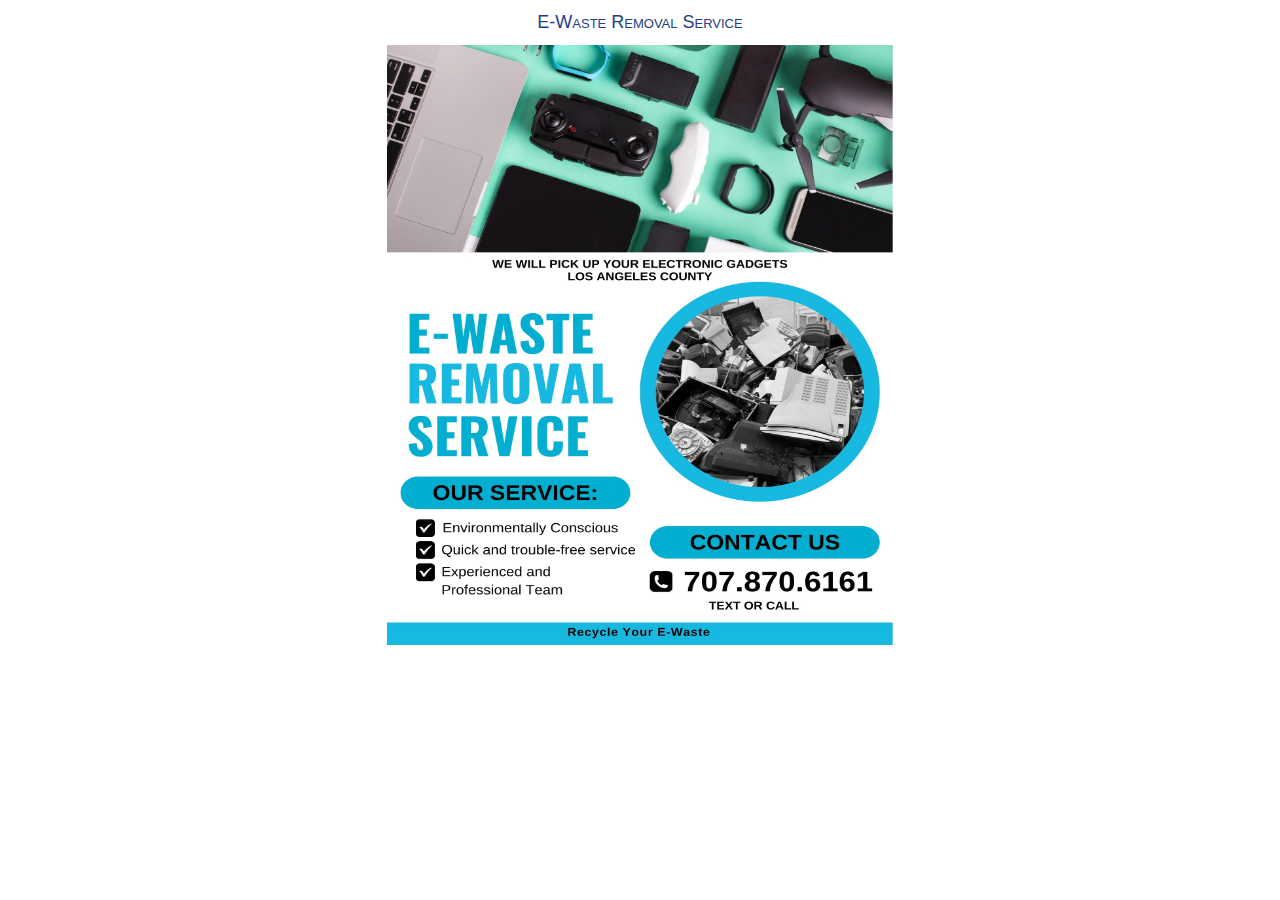
<file: index2.html>
<!DOCTYPE html>
<html>
<title>ValleyGriffin llc,</title>
<head>

<link rel="stylesheet" href="main.css">

</head>
<h1>E-Waste Removal Service</h1>
<div class="Flyer">
<img src="image1 copy.jpg" alt=Flyer2023 width="500" height="600">
</div>
<body>


</body>



</html>
</file>
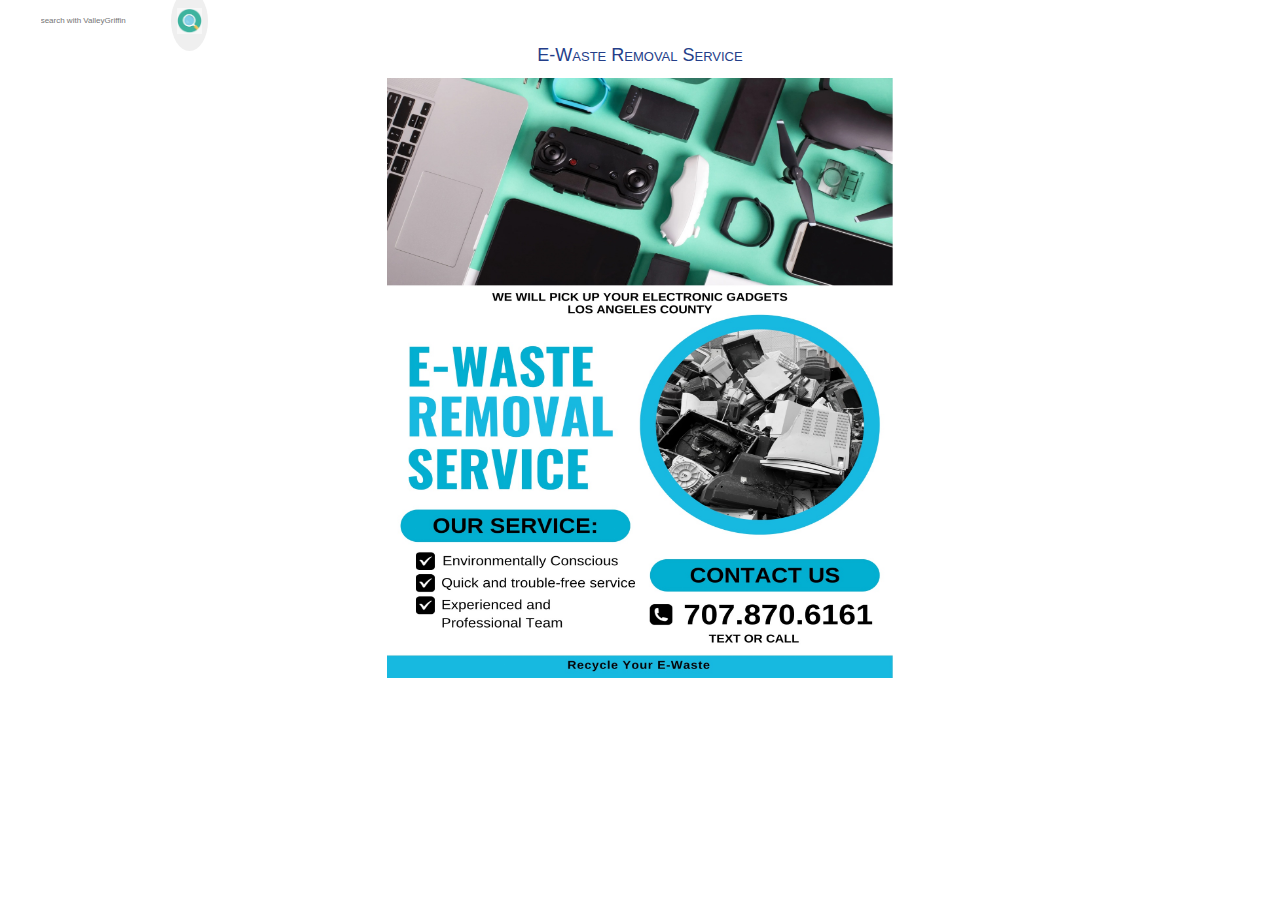
<file: start.html>
<!DOCTYPE html>
<html>
<title>ValleyGriffin llc,</title>
<head>

<link rel="stylesheet" href="main.css">
<link rel="icon" type="image/x-icon" href="favicon.ico">
</head>
<body>
<div class="container">
	<form action="https://duckduckgo.com/search_box" class="search-bar">
		<input type="text" placeholder="search with ValleyGriffin" name="q">
		<button type="submit"><img src="searchbutton.png"></button>
</div>
<h1>E-Waste Removal Service</h1>
<div class="Flyer">
<img src="image1 copy.jpg" alt=Flyer2023 width="500" height="600">
</div>




</body>



</html>
</file>
<file: main.css>
*Layout {
  width: 1366px;
  height: 768px;

  display: grid;
  grid:
    "head" auto
    "body" auto
    "footer" auto
    / 1fr;
  gap: 8px;
  
}

img {
  display: block;
  margin-left: auto;
  margin-right: auto;
  width: 40%;
}

h1 {
  background-color: White;
  text-align: Center;
  
  font-family: Helvetica;
  font-size: 18px;
  font-style: normal;
  font-weight: normal;
  text-decoration: none;
  text-transform: capitalize;
  font-variant: small-caps;
  color: #243e89;
	
}

.head { grid-area: head; }
.body { grid-area: body; }
.footer { grid-area: footer; }

.container {
	width: 10%;
	height: 0px;
	padding: 1%;
	display: flex;
	align-items: Center;
	justify-content: Center;
}

.search-bar {
	width: 100%;
	max-width:400px;
	background: light-blue;
	display: flex;
	align-items: Center;
	border-radius: 60px
	padding: 0px 0px;
	}
	
.search-bar input {
	background: transparent;
	flex: 1;
	border: 0;
	outline: none;
	padding: 24px 20px;
	font-size: 8px;
	color: black;
	
}

.search-bar button img{
		width: 25px;
}
.search-bar button {
	border: 0;
	border-radius: 50%;
	width: 60px;
	height: 60px;
	cursor: pointer;
}
</file>
